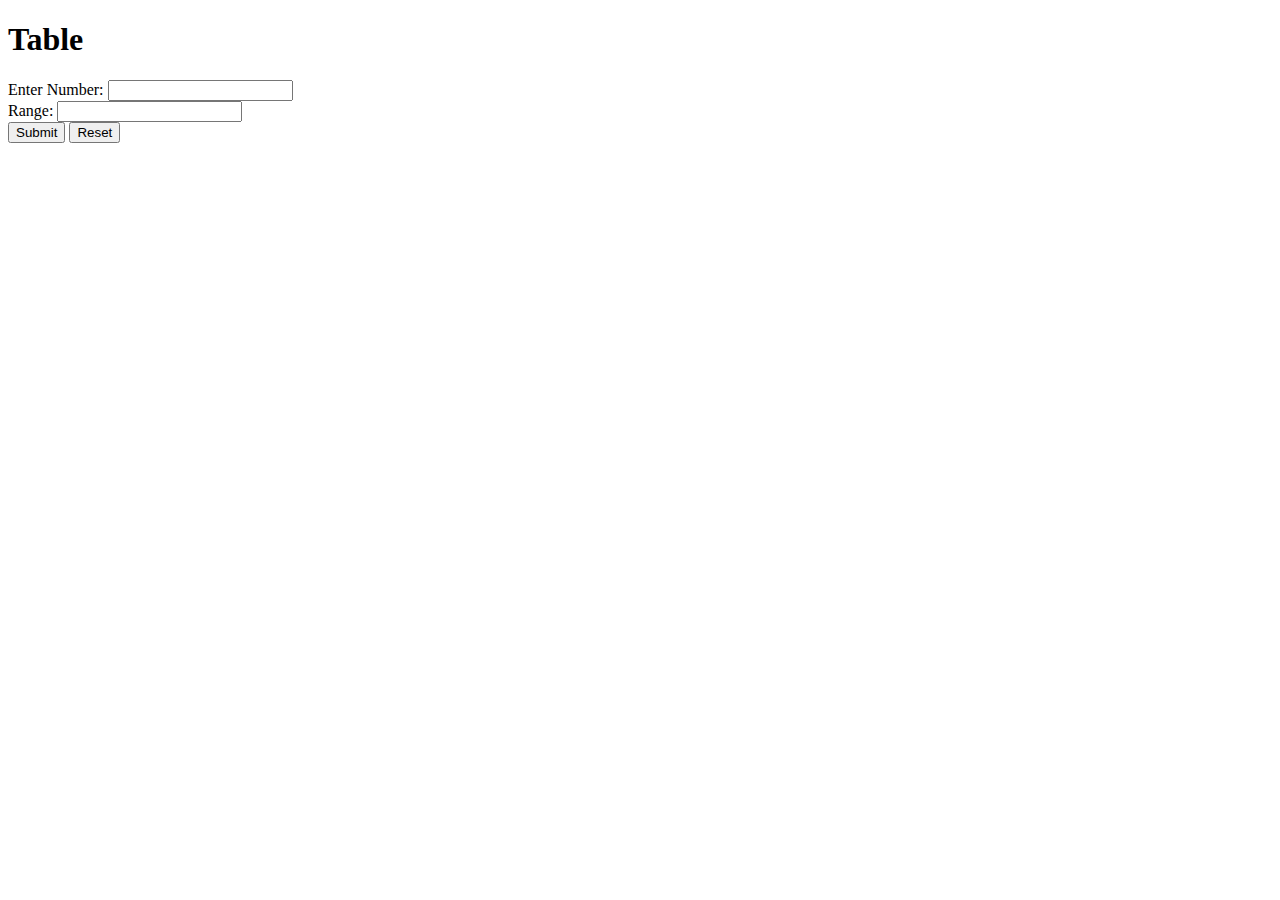
<file: Table/index.html>
<!DOCTYPE html>
<html lang="en">
<head>
    <meta charset="UTF-8">
    <meta http-equiv="X-UA-Compatible" content="IE=edge">
    <meta name="viewport" content="width=device-width, initial-scale=1.0">
    <title>Assignment-2 part1</title>
</head>
<body>
    <div>
        <h1>Table</h1>
            <div id="reset">
                <div>
                    <label for="number">Enter Number:</label>
                    <input type="number" name="number" id="number">
                </div>
                <div>
                    <label for="range">Range:</label>
                    <input type="number" name="range" id="range">
                </div>
                <button type="submit" onclick="table()">Submit</button>
                <button type="submit" onclick="reset()">Reset</button>
            </div>
        <div id="table"></div>
    </div>
    <script src="/Table/assets/js/script.js"></script>
</body>
</html>
</file>
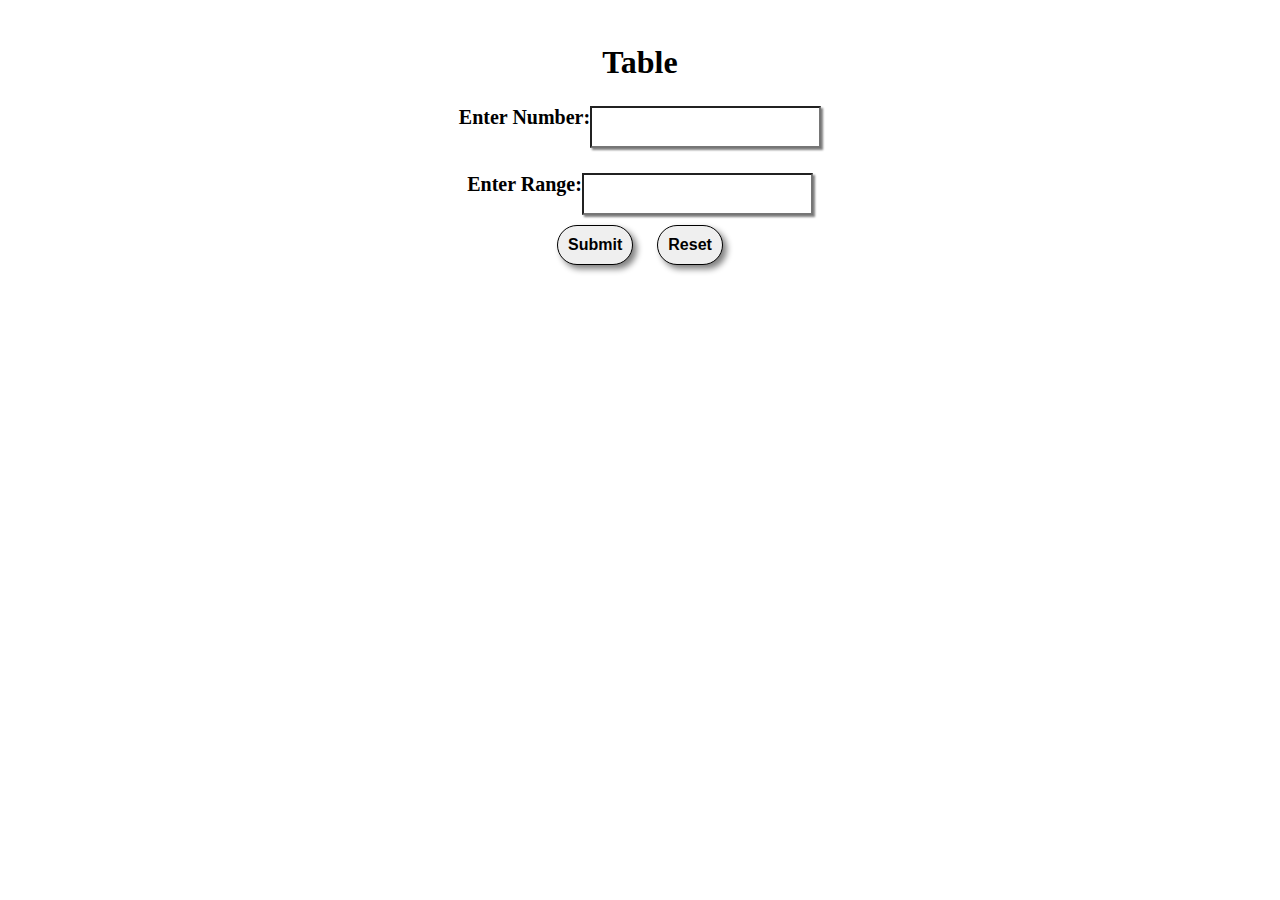
<file: js assignment2/Table/index.html>
<!DOCTYPE html>
<html lang="en">
<head>
    <meta charset="UTF-8">
    <meta http-equiv="X-UA-Compatible" content="IE=edge">
    <meta name="viewport" content="width=device-width, initial-scale=1.0">
    <title>Assignment-2 part1</title>
    <link rel="stylesheet" href="assets/css/style.css">
</head>
<body>
    <div class="container">
        <h1>Table</h1>
            <div id="reset" class="wrapper">
                <div class="f-grp">
                    <label for="number">Enter Number:</label>
                    <input type="number" name="number" id="number">
                </div>
                <div class="f-grp">
                    <label for="range">Enter Range:</label>
                    <input type="number" name="range" id="range">
                </div>
                <button type="submit" onclick="table()">Submit</button>
                <button type="submit" onclick="reset()">Reset</button>
            </div>
        <div id="table"></div>
    </div>
    <script src="/Table/assets/js/script.js"></script>
</body>
</html>
</file>
<file: js assignment2/Table/assets/css/style.css>
*{
    box-sizing: border-box;
}
.container{
    padding: 15px;
    text-align: center;
}
input{
    padding: 10px;
    box-shadow: 2px 2px 2px grey;
    font-size: 16px;
}

input:focus{
    outline: none;
}

label {
    font-size: 20px;
    font-weight: bold;
}

button {
    /* margin: 0 auto; */
    /* text-align: center; */
    font-weight: bold;
    padding: 10px;
    border-radius: 20px;
    border: 1px solid black;
    box-shadow: 4px 4px 6px grey;
    font-size: 16px;
    /* justify-content: center; */
    /* margin-left: 150px;
    margin-top: 10px; */
    margin: 10px;
}
h1{
    text-align: center;
}

.f-grp{
    /* margin-top: 100px; */
    display: flex;
    justify-content: flex-start;
    margin-top: 25px ;
    justify-content: center;
}
</file>
